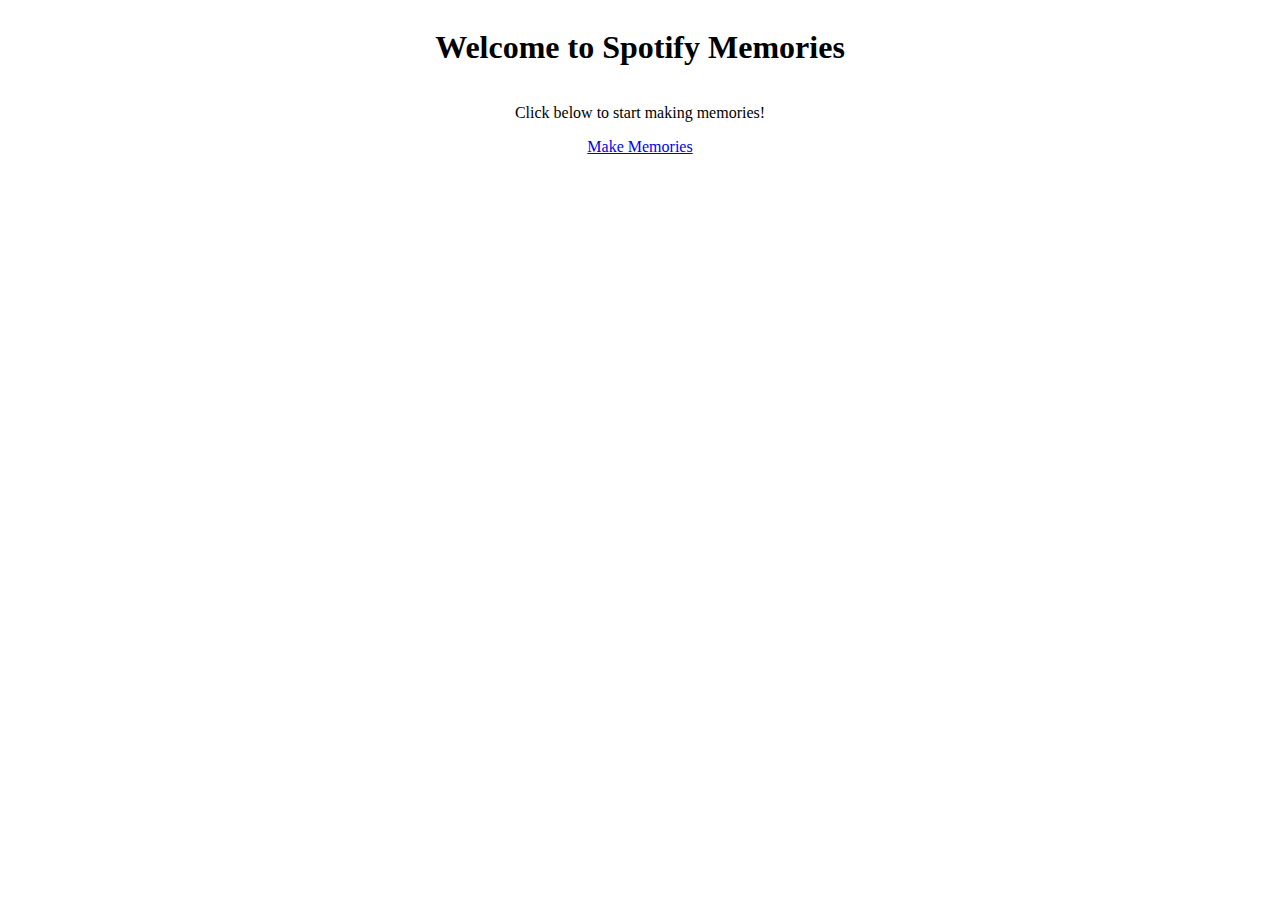
<file: templates/index.html>
<!DOCTYPE html>
<html lang="en">
<head>
    <meta charset="UTF-8">
    <meta name="viewport" content="width=device-width, initial-scale=1.0">
    <title>Home</title>
    <link rel="stylesheet" href='/static/styles.css' />
   
</head>
<body>
        <div class="home">
            <h1>Welcome to Spotify Memories</h1>
            <p>Click below to start making memories!</p>
            <a href='/auth'>Make Memories</a>             
        </div>
       

</body>
</html>
</file>
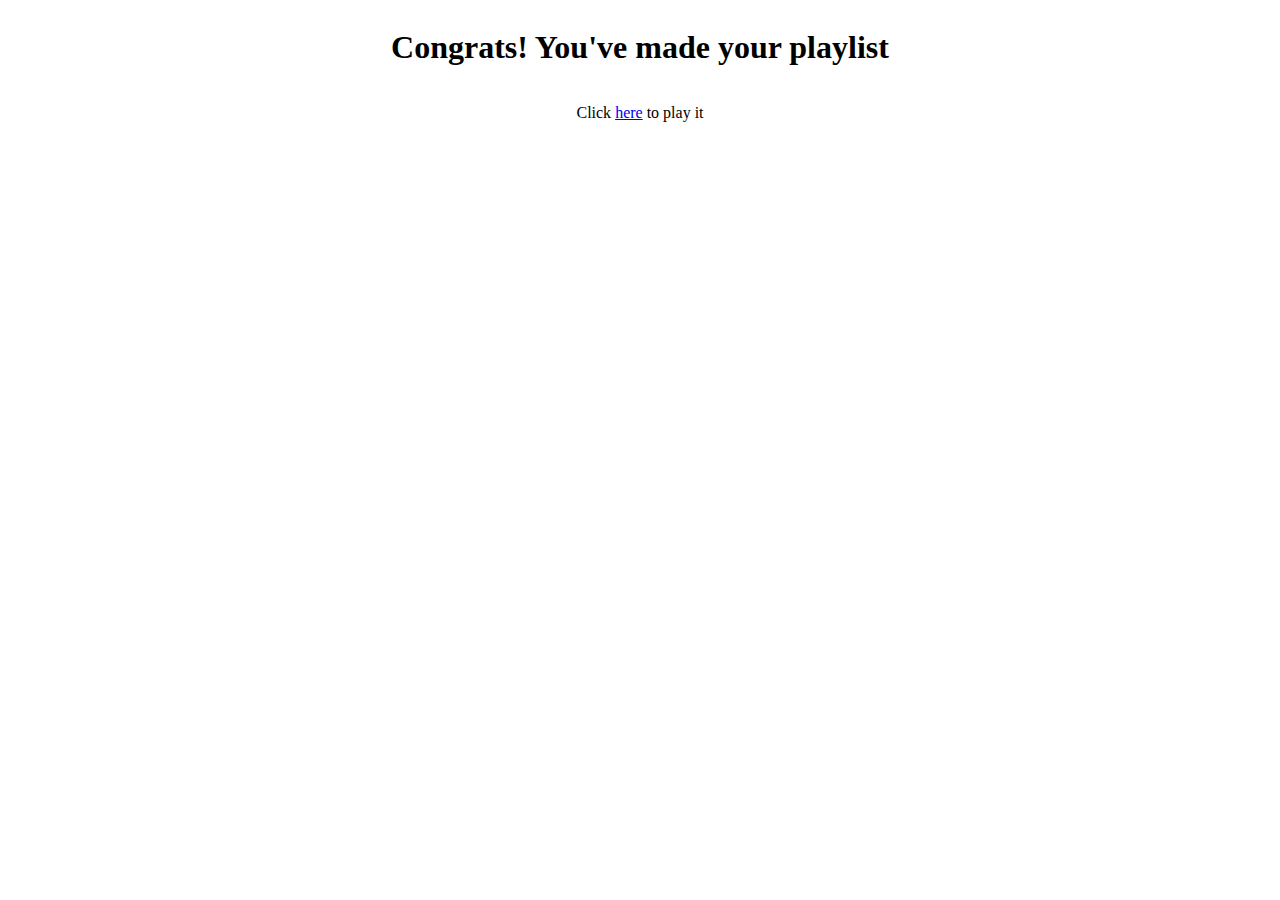
<file: templates/confirmation.html>
<!DOCTYPE html>
<html lang="en">
<head>
    <meta charset="UTF-8">
    <meta name="viewport" content="width=device-width, initial-scale=1.0">
    <title>Confirmation</title>
    <link rel="stylesheet" href='/static/styles.css' />
</head>
<body>
    <div class="confirmation">
        <h1>Congrats! You've made your playlist</h1>
        <p>Click <a href={{playlist}}>here</a> to play it</p>

    </div>

</body>
</html>
</file>
<file: static/styles.css>
/* Home page stylings */
.home {
    display: flex;
    justify-content: center;
    align-items: center;
    flex-direction: column;
}


/* Checklist stylings */
.checklist-top {
    text-align: center;
}
.tracks {
    display: flex;
    flex-wrap: wrap;
    justify-content: space-evenly;
}

.track {
    display: flex;
    align-items: center;
    flex-direction: column;

    max-width: 20%;
}

input.check {
    transform: scale(1.25);
}

.submit {
    text-align: center;
}

/* Confirmation stylings */
.confirmation {
    display: flex;
    justify-content: center;
    align-items: center;
    flex-direction: column;
}
</file>
